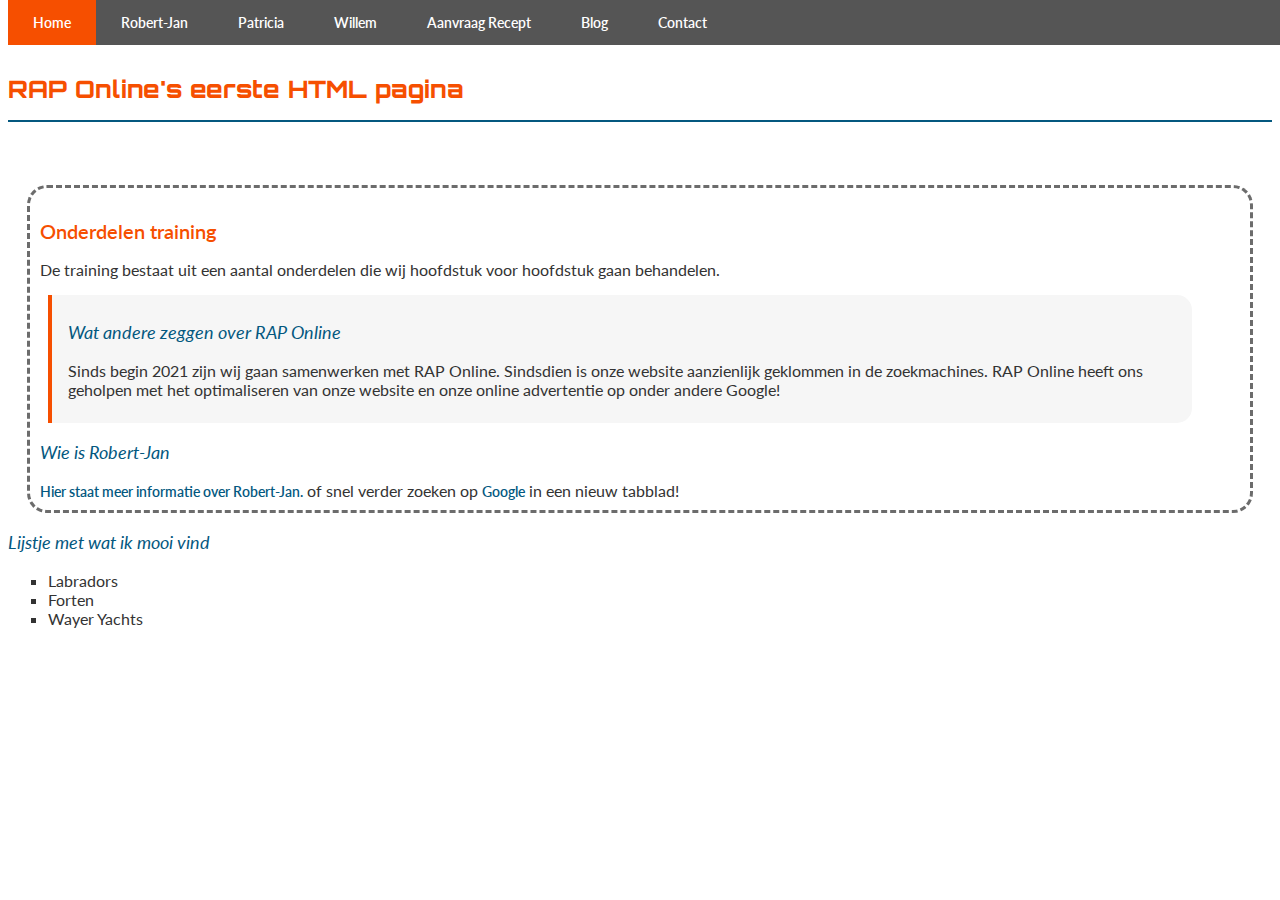
<file: index.html>
<!DOCTYPE html>
<html>
  <head>
    <title>RAP Online's eerste HTML pagina</title>
    <link rel="stylesheet" type="text/css" href="styles.css" />
    <link href='http://fonts.googleapis.com/css?family=Lato&subset=latin,latin-ext' rel='stylesheet' type='text/css'>
    <link href="https://fonts.googleapis.com/css2?family=Orbitron:wght@400;500;600;700;800;900&display=swap" rel="stylesheet">
  </head>
  <body>
    <nav>
      <ul>
        <li><a class="active" href="index.html">Home</a></li>
        <li><a href="about.html">Robert-Jan</a></li>
        <li><a href="patricia.html">Patricia</a></li>
        <li><a href="willem.html">Willem</a></li>
        <li><a href="aanvraag-recept.html">Aanvraag Recept</a></li>
        <li><a href="blog.html">Blog</a></li>
        <li><a href="contact.html">Contact</a></li>
      </ul>
    </nav>
    <header>
      <h1>RAP Online's eerste HTML pagina</h1>
    </header>    
    <main>
      <h2>Onderdelen training</h2>
      <p>
        De training bestaat uit een aantal onderdelen die wij hoofdstuk voor
        hoofdstuk gaan behandelen.
      </p>
      <div class="blockquote">
        <h3>Wat andere zeggen over RAP Online</h3>
        <p>Sinds begin 2021 zijn wij gaan samenwerken met RAP Online. Sindsdien is onze website aanzienlijk geklommen in de zoekmachines. RAP Online heeft ons geholpen met het optimaliseren van onze website en onze online advertentie op onder andere Google!</p>
      </div>
      <h3>Wie is Robert-Jan</h3>
      <a href="about.html">Hier staat meer informatie over Robert-Jan.</a> of
      snel verder zoeken op
      <a href="https://www.google.nl" target="_blank">Google</a> in een nieuw
      tabblad!
    </main>
    <aside>
      <h3>Lijstje met wat ik mooi vind</h3>
      <ul>
        <li>Labradors</li>
        <li>Forten</li>
        <li>Wayer Yachts</li>
      </ul>
    </aside>
  </body>
</html>
</file>
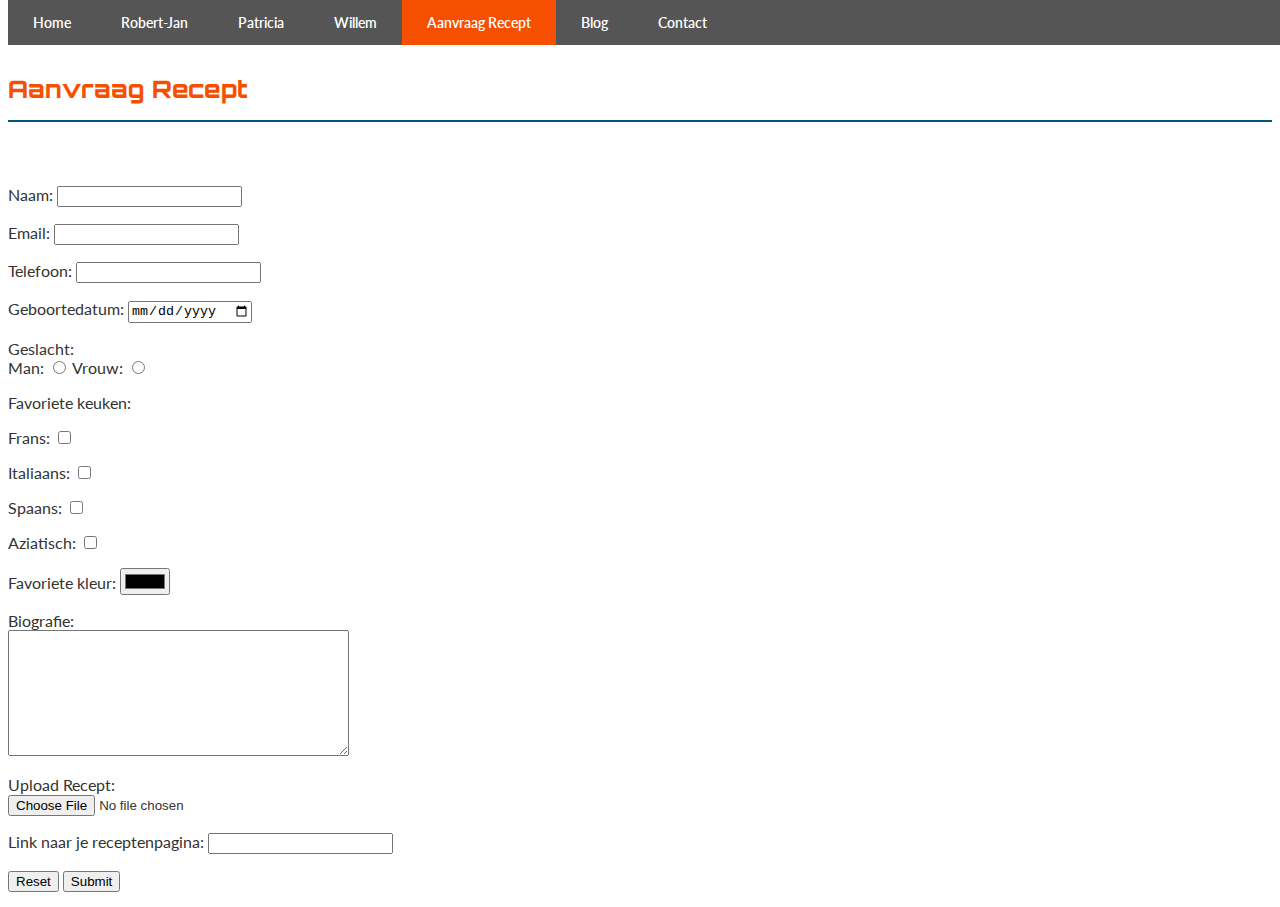
<file: aanvraag-recept.html>
<!DOCTYPE html>
<html>
  <head>
    <title>Aanvraag Recept op Website</title>
    <link rel="stylesheet" type="text/css" href="styles.css" />
    <link href='http://fonts.googleapis.com/css?family=Lato&subset=latin,latin-ext' rel='stylesheet' type='text/css'>
    <link href="https://fonts.googleapis.com/css2?family=Orbitron:wght@400;500;600;700;800;900&display=swap" rel="stylesheet">
  </head>

  <body>
    <header>
      <h1>Aanvraag Recept</h1>
    </header>
    <nav>
      <ul>
        <li><a href="index.html">Home</a></li>
        <li><a href="about.html">Robert-Jan</a></li>
        <li><a href="patricia.html">Patricia</a></li>
        <li><a href="willem.html">Willem</a></li>
        <li><a class="active" href="aanvraag-recept.html">Aanvraag Recept</a></li>
        <li><a href="blog.html">Blog</a></li>
        <li><a href="contact.html">Contact</a></li>
      </ul>
    </nav>
      <form name="recept" method="POST" data-netlify="true">
        <p>
          <label>Naam: <input type="text" name="naam" /></label>
        </p>
        <p>
          <label>Email: <input type="email" name="email" /></label> 
        </p>
        <p>
          <label>Telefoon: <input type="tel" name="telefoon" /></label> 
        </p>
        <p>
          <label>Geboortedatum: <input type="date" name="Geboortedatum" /></label> 
        </p>
        <p>
          Geslacht:<br/>
          <label>Man: <input type="radio" id="man" name="gender" value="man" /></label> <label>Vrouw: <input type="radio" id="vrouw" name="gender" value="vrouw" /></label>
        </p>
        <p>
          Favoriete keuken:<br/>
          <p><label>Frans: <input type="checkbox" id="keuken1" name="keuken1" value="Frans" /></label></p>
          <p><label>Italiaans: <input type="checkbox" id="keuken2" name="keuken2" value="Italiaans" /></label></p>
          <p><label>Spaans: <input type="checkbox" id="keuken3" name="keuken3" value="Spaans" /></label></p>
          <p><label>Aziatisch: <input type="checkbox" id="keuken4" name="keuken4" value="Aziatisch" /></label></p>
        </p>
        <p>
          <label>Favoriete kleur: <input type="color" id="favcolor" name="favcolor" /></label> 
        </p>       
        <p>
          Biografie:<br />
          <textarea rows="8" cols="40" name="biografie"></textarea>
        </p>
        <p>
          Upload Recept: <br />
          <input type="file" id="recept" name="recept" />
        </p>
        <p>
          <label for="receptpagina">Link naar je receptenpagina:</label>
          <input type="url" id="receptpagina" name="receptpagina">
        </p>   
        <p>
          <input type="reset" />  <input type="submit" />
        </p>
      </form>
  </body>
</html>
</file>
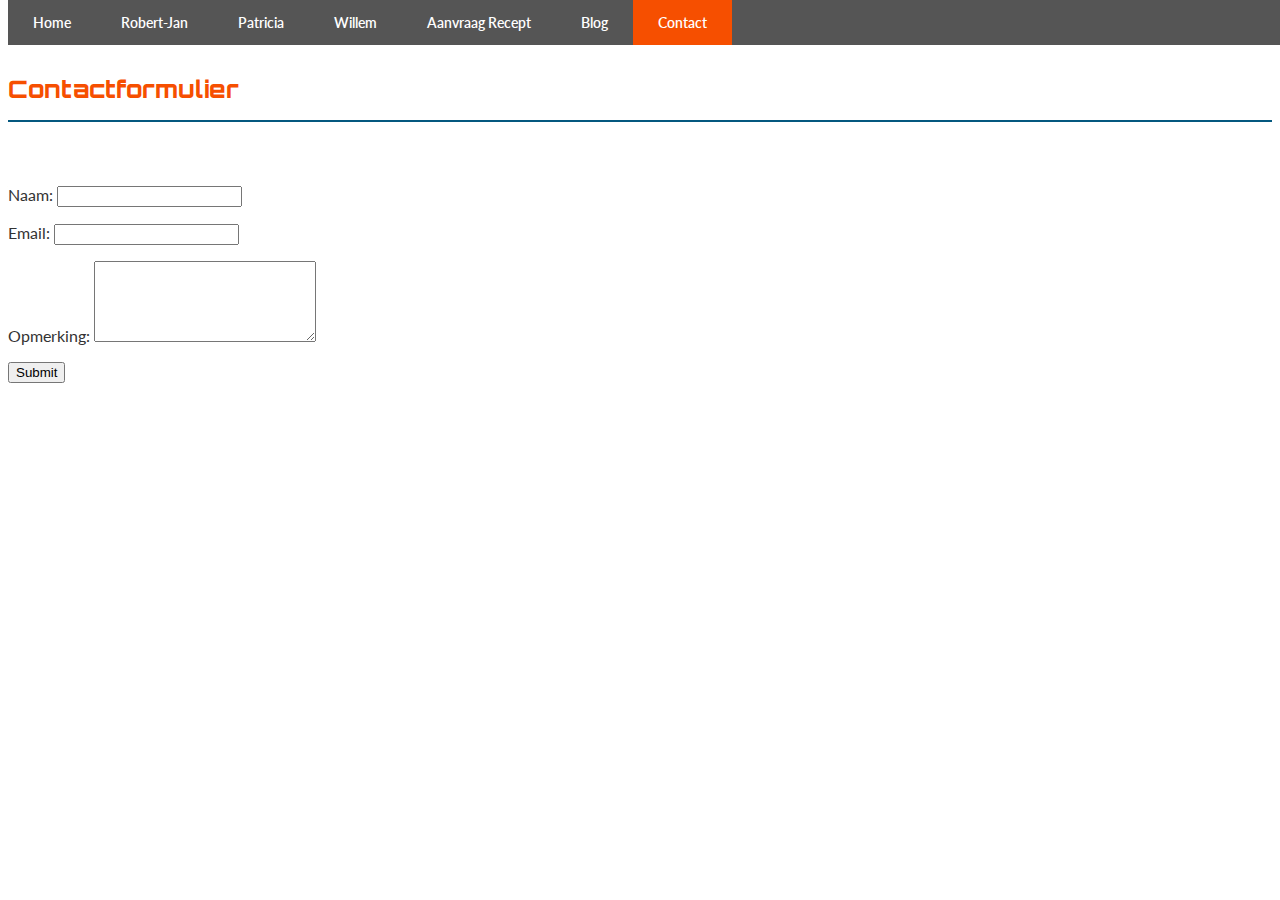
<file: contact.html>
<!DOCTYPE html>
<html>
  <head>
    <title>Contact</title>
    <link rel="stylesheet" type="text/css" href="styles.css" />
    <link href='http://fonts.googleapis.com/css?family=Lato&subset=latin,latin-ext' rel='stylesheet' type='text/css'>
    <link href="https://fonts.googleapis.com/css2?family=Orbitron:wght@400;500;600;700;800;900&display=swap" rel="stylesheet">
  </head>

  <body>
    <header>
      <h1>Contactformulier</h1>
    </header>
    <nav>
      <ul>
        <li><a href="index.html">Home</a></li>
        <li><a href="about.html">Robert-Jan</a></li>
        <li><a href="patricia.html">Patricia</a></li>
        <li><a href="willem.html">Willem</a></li>
        <li><a href="aanvraag-recept.html">Aanvraag Recept</a></li>
        <li><a href="blog.html">Blog</a></li>
        <li><a class="active" href="contact.html">Contact</a></li>
      </ul>
    </nav>
      <form name="contact" method="POST" data-netlify="true">
        <p>
          <label>Naam: <input type="text" name="naam" /></label>
        </p>
        <p>
          <label>Email: <input type="email" name="email" /></label> 
        </p>
        <p>
          <label>Opmerking: <textarea rows="5" cols="25" name="opmerking"></textarea></label>
        </p>
        <p>
          <input type="submit" />
        </p>
      </form>
  </body>
</html>
</file>
<file: styles.css>
body {
  color: #333;
  font-family: Lato;
}
.page-title {
  border-bottom: 2px solid;
  border-color: #f64f00;
}

header {
  padding-top: 50px;
  border-bottom: #04587f solid 2px;
  margin-bottom: 5%;
}

main {
  border-style: dashed;
  border-color: #6c6c6c;
  border-radius: 20px;
  padding: 0px 10px 10px 10px;
  margin: 0 auto;
  width: 95%;
}

figure {
  margin-left: 0px;
}

.portret {
  width: 35%;
  border-radius: 10px;
  border: 2px solid;
  border-color: #6c6c6c;
  background-color: #cecece;
  margin: 10px 0px 10px 0px;
}

/* Lettertype */

h1 {
  font-family: Orbitron;
  font-size: 24px;
  font-weight: 800;
  color: #f64f00;
}

h2 {
  font-size: 20px;
  font-weight: 600;
  color: #f64f00;
  padding-top: 14px;
}

h3 {
  font-size: 18px;
  font-style: italic;
  font-weight: 400;
  color: #04587f;
}

h4 {
  font-size: 14px;
  font-style: italic;
  font-weight: 600;
  color: #04587f;
}

a {
  color: #04587f;
  font-size: 14px;
  font-weight: 600;
  text-decoration: none;
}

a:hover {
  color: #f64f00;
}

ul {
  list-style: square;
}

.blockquote {
  margin: 1em 3em 1em 0.5em;
  background-color: #f6f6f6;
  border-left: 4px solid #f64f00;
  padding: 0.5em 1em;
  border-top-right-radius: 15px;
  border-bottom-right-radius: 15px;
}

.blogpost {
  width: 15%;
  border: 1px solid rgb(53, 53, 53);
  padding: 10px;
}

.flex-container {
  display: flex;
  flex-direction: row;
  justify-content: space-between;
}

nav ul {
  position: fixed;
  top: 0;
  width: 100%;
  list-style: none;
  margin: 0px 0px 20px 0px;
  padding: 0;
  overflow: hidden;
  background-color: #555;
}

nav li {
  float: left;
}

nav li a {
  display: block;
  color: #fff;
  text-align: center;
  padding: 14px 25px;
  text-decoration: none;
}

nav li:last-child {
  border-bottom: none;
}

nav li a.active {
  background-color: #f64f00;
  color: #fff;
}

nav li a:hover:not(.active) {
  background-color: #f64f00;
  color: white;
}

/*

@media (min-width: 1024px) {
  body {
    background-color: aqua;
    color: #bb1d1d;
  }
  p {
    font-size: 12px;
  }
  h1 {
    font-size: 20px;
  }

  h2 {
    font-size: 16px;
  }

  h3 {
    font-size: 14px;
  }

  h4 {
    font-size: 10px;
  }
}


*/
</file>
